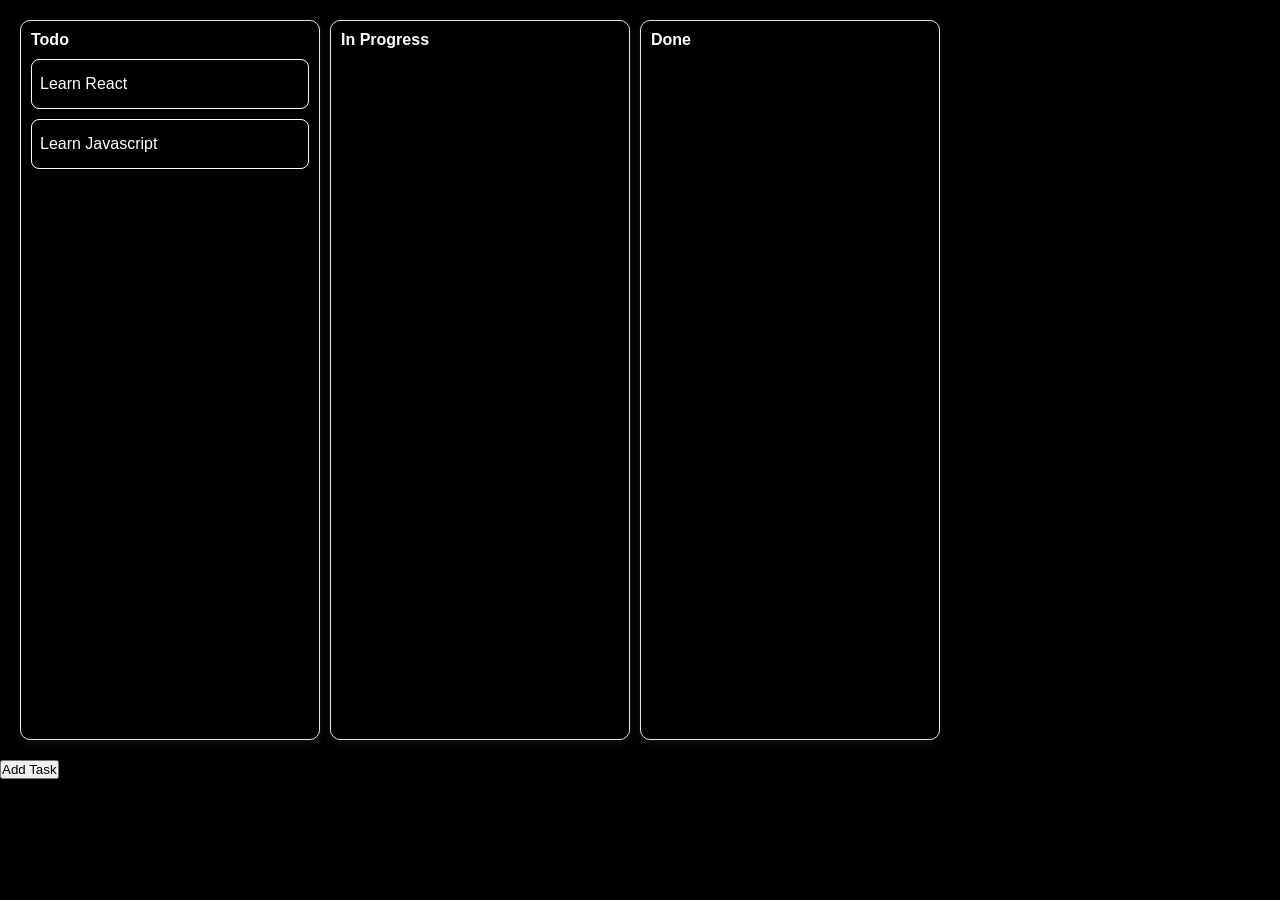
<file: Kanban Board/index.html>
<!DOCTYPE html>
<html lang="en">
  <head>
    <meta charset="UTF-8" />
    <meta name="viewport" content="width=device-width, initial-scale=1.0" />
    <title>Kanban-Board</title>
    <link rel="stylesheet" href="style.css" />
  </head>
  <body>
    <div class="container">
      <div id="todo-board" class="board">
        <h4>Todo</h4>
        <p draggable="true" class="item">Learn React</p>
        <p draggable="true" class="item">Learn Javascript</p>
      </div>

      <div id="progress-board" class="board">
        <h4>In Progress</h4>
      </div>
      <div id="done-board" class="board">
        <h4>Done</h4>
      </div>
    </div>
    <button id="add-task-btn">Add Task</button>
    <script src="script.js"></script>
  </body>
</html>
</file>
<file: Kanban Board/style.css>
* {
  margin: 0;
  padding: 0;
  box-sizing: border-box;

  font-family: 'Segoe UI', Tahoma, Geneva, Verdana, sans-serif;
}

body {
  background-color: black;
  color: white;
}

.container {
  display: flex;
  gap: 10px;
  padding: 20px;
}

.board {
  border: 1px solid #e4e4e4;
  height: 80vh;
  width: 300px;
  padding: 10px;
  border-radius: 10px;
  box-shadow: rgba(99, 99, 99, 0.2) 0px 2px 8px 0px;
}

.items {
  margin-top: 10px;
}

.item {
  border: 1px solid;
  padding: 15px 8px;
  margin-top: 10px;
  border-radius: 8px;
  cursor: pointer;
}

.item:hover {
  background: white;
  color: black;
}
</file>
